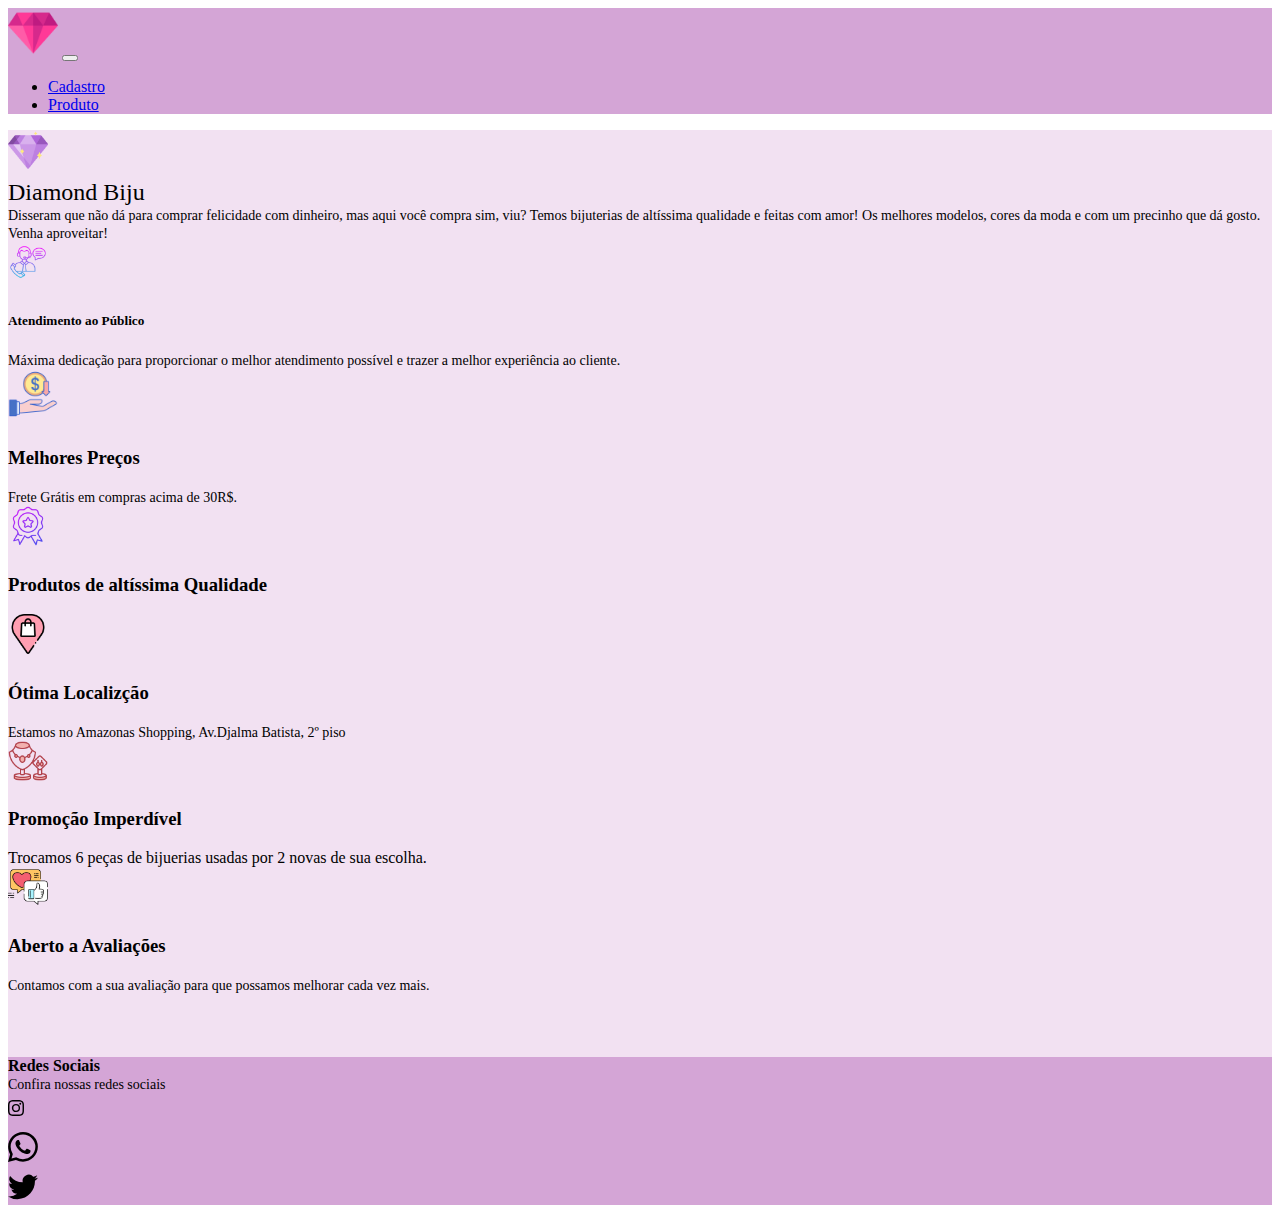
<file: DiamondBIJU/index.html>
<!DOCTYPE html>
<html lang="pt-BR">

<head>
  <meta charset="UTF-8">
  <meta http-equiv="X-UA-Compatible" content="IE=edge">
  <meta name="viewport" content="width=device-width, initial-scale=1.0">
  <link href="https://cdn.jsdelivr.net/npm/bootstrap@5.2.3/dist/css/bootstrap.min.css" rel="stylesheet"
    integrity="sha384-rbsA2VBKQhggwzxH7pPCaAqO46MgnOM80zW1RWuH61DGLwZJEdK2Kadq2F9CUG65" crossorigin="anonymous">
  <link rel="stylesheet" href="/css/style.css">
  <link rel="stylesheet" href="/DiamondBIJU/index.html">
  <link rel="icon" href="/images/diamond.png" type="image/x-icon">
  <title>Diamond Biju</title>
</head>

<body>




  <div class="container">
    <nav class="navbar navbar-expand-lg">
      <div class="container-fluid">
        <a class="navbar-brand" href="/DiamondBIJU/index.html"><img src="/images/diamond.png" width="50px" alt=""></a>
        <button class="navbar-toggler" type="button" data-bs-toggle="collapse" data-bs-target="#navbarSupportedContent"
          aria-controls="navbarSupportedContent" aria-expanded="false" aria-label="Toggle navigation">
          <span class="navbar-toggler-icon"></span>
        </button>
        <div class="collapse navbar-collapse" id="navbarSupportedContent">
          <ul class="navbar-nav me-auto mb-2 mb-lg-0">

            <li class="nav-item">
              <a class="nav-link" href="/pages/cadastro.html">Cadastro</a>
            </li>
            <li class="nav-item">
              <a class="nav-link" href="/pages/produto.html">Produto</a>

            </li>

        </div>
      </div>
    </nav>


    <div class="externo">

      <div class="interno  me-5">
        <div class="item text-center pt-5 pb-3">
          <img src="/images/diamond (1).png" width="40px" alt="">
          <h2> Diamond Biju</h2>
          <span>Disseram que não dá para comprar felicidade com dinheiro, mas aqui você compra sim, viu? Temos
            bijuterias de altíssima qualidade e feitas com amor! Os melhores modelos, cores da moda e com um precinho
            que dá gosto. Venha aproveitar!</span>
        </div>
        <main>
          <div class="row">
            <div class="col-md-4 col-12 text-center item mt-5">
              <img src="/images/AvdoCliente.png" width="40px" alt="">
              <h5>Atendimento ao Público</h5>
              <span>Máxima dedicação para proporcionar o melhor atendimento possível e trazer a melhor experiência ao
                cliente.</span>
            </div>
            <div class="col-md-4 col-12  text-center item mt-5">
              <img src="/images/acessivel.png" width="50px" alt="">
              <h3>Melhores Preços</h3>
              <span>Frete Grátis em compras acima de 30R$.</span>
            </div>
            <div class="col-md-4 col-12 text-center item mt-5">
              <img src="/images/distintivo.png" width="40px" alt="">
              <h3>Produtos de altíssima Qualidade</h3>
              <span></span>
            </div>
            <div class="col-md-4 col-12 text-center item mt-5">
              <img src="/images/shopping.png" width="40px" alt="">
              <h3>Ótima Localizção</h3>
              <span>Estamos no Amazonas Shopping, Av.Djalma Batista, 2º piso</span>
            </div>
            <div class="col-md-4 col-12 text-center item mt-5">
              <img src="/images/joia.png" width="40px" alt="">
              <h3>Promoção Imperdível</h3>
              <san>Trocamos 6 peças de bijuerias usadas por 2 novas de sua escolha. </san>
            </div>
            <div class="col-md-4 col-12 text-center item mt-5">
              <img src="/images/atendimento-ao-cliente.png" width="40px" alt="">
              <h3>Aberto a Avaliações</h3>
              <span>Contamos com a sua avaliação para que possamos melhorar cada vez mais.</span>
            </div>
          </div>


      </div>


      <Footer>

        <div class="interno  me-5">
          <div class="item text-center pt-5 pb-3">
            <h4> Redes Sociais </h4>
            <span>Confira nossas redes sociais</span>

            <div class="container">
              <div class="row">
                <svg xmlns="http://www.w3.org/2000/svg" width="16" height="30" fill="currentColor"
                  class="bi bi-instagram" viewBox="0 0 16 16">
                  <path
                    d="M8 0C5.829 0 5.556.01 4.703.048 3.85.088 3.269.222 2.76.42a3.917 3.917 0 0 0-1.417.923A3.927 3.927 0 0 0 .42 2.76C.222 3.268.087 3.85.048 4.7.01 5.555 0 5.827 0 8.001c0 2.172.01 2.444.048 3.297.04.852.174 1.433.372 1.942.205.526.478.972.923 1.417.444.445.89.719 1.416.923.51.198 1.09.333 1.942.372C5.555 15.99 5.827 16 8 16s2.444-.01 3.298-.048c.851-.04 1.434-.174 1.943-.372a3.916 3.916 0 0 0 1.416-.923c.445-.445.718-.891.923-1.417.197-.509.332-1.09.372-1.942C15.99 10.445 16 10.173 16 8s-.01-2.445-.048-3.299c-.04-.851-.175-1.433-.372-1.941a3.926 3.926 0 0 0-.923-1.417A3.911 3.911 0 0 0 13.24.42c-.51-.198-1.092-.333-1.943-.372C10.443.01 10.172 0 7.998 0h.003zm-.717 1.442h.718c2.136 0 2.389.007 3.232.046.78.035 1.204.166 1.486.275.373.145.64.319.92.599.28.28.453.546.598.92.11.281.24.705.275 1.485.039.843.047 1.096.047 3.231s-.008 2.389-.047 3.232c-.035.78-.166 1.203-.275 1.485a2.47 2.47 0 0 1-.599.919c-.28.28-.546.453-.92.598-.28.11-.704.24-1.485.276-.843.038-1.096.047-3.232.047s-2.39-.009-3.233-.047c-.78-.036-1.203-.166-1.485-.276a2.478 2.478 0 0 1-.92-.598 2.48 2.48 0 0 1-.6-.92c-.109-.281-.24-.705-.275-1.485-.038-.843-.046-1.096-.046-3.233 0-2.136.008-2.388.046-3.231.036-.78.166-1.204.276-1.486.145-.373.319-.64.599-.92.28-.28.546-.453.92-.598.282-.11.705-.24 1.485-.276.738-.034 1.024-.044 2.515-.045v.002zm4.988 1.328a.96.96 0 1 0 0 1.92.96.96 0 0 0 0-1.92zm-4.27 1.122a4.109 4.109 0 1 0 0 8.217 4.109 4.109 0 0 0 0-8.217zm0 1.441a2.667 2.667 0 1 1 0 5.334 2.667 2.667 0 0 1 0-5.334z" />
                </svg>
              </div>

              <div class="container">
                <svg xmlns="http://www.w3.org/2000/svg" width="30" height="40" fill="currentColor"
                  class="bi bi-whatsapp" viewBox="0 0 16 16">
                  <path
                    d="M13.601 2.326A7.854 7.854 0 0 0 7.994 0C3.627 0 .068 3.558.064 7.926c0 1.399.366 2.76 1.057 3.965L0 16l4.204-1.102a7.933 7.933 0 0 0 3.79.965h.004c4.368 0 7.926-3.558 7.93-7.93A7.898 7.898 0 0 0 13.6 2.326zM7.994 14.521a6.573 6.573 0 0 1-3.356-.92l-.24-.144-2.494.654.666-2.433-.156-.251a6.56 6.56 0 0 1-1.007-3.505c0-3.626 2.957-6.584 6.591-6.584a6.56 6.56 0 0 1 4.66 1.931 6.557 6.557 0 0 1 1.928 4.66c-.004 3.639-2.961 6.592-6.592 6.592zm3.615-4.934c-.197-.099-1.17-.578-1.353-.646-.182-.065-.315-.099-.445.099-.133.197-.513.646-.627.775-.114.133-.232.148-.43.05-.197-.1-.836-.308-1.592-.985-.59-.525-.985-1.175-1.103-1.372-.114-.198-.011-.304.088-.403.087-.088.197-.232.296-.346.1-.114.133-.198.198-.33.065-.134.034-.248-.015-.347-.05-.099-.445-1.076-.612-1.47-.16-.389-.323-.335-.445-.34-.114-.007-.247-.007-.38-.007a.729.729 0 0 0-.529.247c-.182.198-.691.677-.691 1.654 0 .977.71 1.916.81 2.049.098.133 1.394 2.132 3.383 2.992.47.205.84.326 1.129.418.475.152.904.129 1.246.08.38-.058 1.171-.48 1.338-.943.164-.464.164-.86.114-.943-.049-.084-.182-.133-.38-.232z" />
                </svg>
              </div>

              <svg xmlns="http://www.w3.org/2000/svg" width="30" height="30" fill="currentColor" class="bi bi-twitter"
                viewBox="0 0 16 16">
                <path
                  d="M5.026 15c6.038 0 9.341-5.003 9.341-9.334 0-.14 0-.282-.006-.422A6.685 6.685 0 0 0 16 3.542a6.658 6.658 0 0 1-1.889.518 3.301 3.301 0 0 0 1.447-1.817 6.533 6.533 0 0 1-2.087.793A3.286 3.286 0 0 0 7.875 6.03a9.325 9.325 0 0 1-6.767-3.429 3.289 3.289 0 0 0 1.018 4.382A3.323 3.323 0 0 1 .64 6.575v.045a3.288 3.288 0 0 0 2.632 3.218 3.203 3.203 0 0 1-.865.115 3.23 3.23 0 0 1-.614-.057 3.283 3.283 0 0 0 3.067 2.277A6.588 6.588 0 0 1 .78 13.58a6.32 6.32 0 0 1-.78-.045A9.344 9.344 0 0 0 5.026 15z" />
              </svg>

              <div class="col-md-4 col-12 text-center item mt-5 pt-5 pb-3">



      </Footer>

    </div>









    <!-- Não apagar a linha abaixo !! -->
    <script src="https://cdn.jsdelivr.net/npm/@popperjs/core@2.11.7/dist/umd/popper.min.js"
      integrity="sha384-zYPOMqeu1DAVkHiLqWBUTcbYfZ8osu1Nd6Z89ify25QV9guujx43ITvfi12/QExE"
      crossorigin="anonymous"></script>
    <script src="https://cdn.jsdelivr.net/npm/bootstrap@5.3.0-alpha3/dist/js/bootstrap.min.js"
      integrity="sha384-Y4oOpwW3duJdCWv5ly8SCFYWqFDsfob/3GkgExXKV4idmbt98QcxXYs9UoXAB7BZ"
      crossorigin="anonymous"></script>
</body>

</html>
</file>
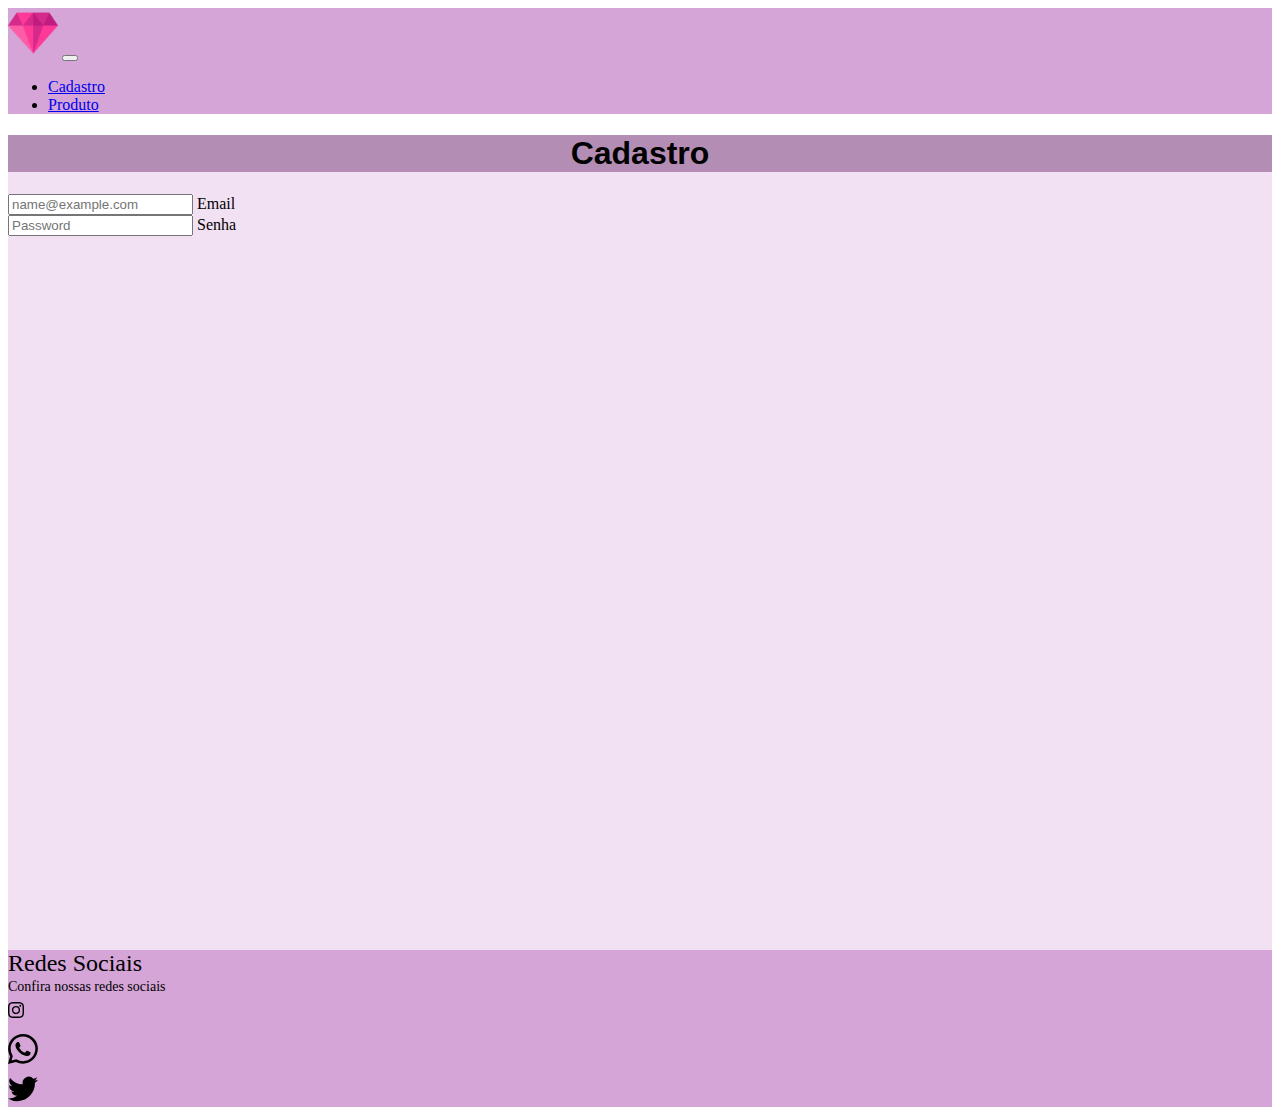
<file: pages/cadastro.html>
<!DOCTYPE html>
<html lang="pt-BR">

<head>
    <meta charset="UTF-8">
    <meta http-equiv="X-UA-Compatible" content="IE=edge">
    <meta name="viewport" content="width=device-width, initial-scale=1.0">
    <link href="https://cdn.jsdelivr.net/npm/bootstrap@5.2.3/dist/css/bootstrap.min.css" rel="stylesheet"
        integrity="sha384-rbsA2VBKQhggwzxH7pPCaAqO46MgnOM80zW1RWuH61DGLwZJEdK2Kadq2F9CUG65" crossorigin="anonymous">
    <link rel="stylesheet" href="/css/style.css">
    <link rel="icon" href="/images/diamond.png" type="image/x-icon">
    <title>Diamond Biju</title>
</head>

<body>




    <div class="container">
        <nav class="navbar navbar-expand-lg">
            <div class="container-fluid">
                <a class="navbar-brand" href="/DiamondBIJU/index.html"><img src="/images/diamond.png" width="50px"
                        alt=""></a>
                <button class="navbar-toggler" type="button" data-bs-toggle="collapse"
                    data-bs-target="#navbarSupportedContent" aria-controls="navbarSupportedContent"
                    aria-expanded="false" aria-label="Toggle navigation">
                    <span class="navbar-toggler-icon"></span>
                </button>
                <div class="collapse navbar-collapse" id="navbarSupportedContent">
                    <ul class="navbar-nav me-auto mb-2 mb-lg-0">

                        <li class="nav-item">
                            <a class="nav-link" href="/pages/cadastro.html">Cadastro</a>
                        </li>
                        <li class="nav-item">
                            <a class="nav-link" href="/pages/produto.html">Produto</a>

                        </li>

                </div>
            </div>
        </nav>


        <div class="externo">
            <Main>
                <h1>Cadastro</h1>

                <div class="form-floating mb-3">
                    <input type="email" class="form-control" id="floatingInput" placeholder="name@example.com">
                    <label for="floatingInput">Email</label>
                  </div>
                  <div class="form-floating">
                    <input type="password" class="form-control" id="floatingPassword" placeholder="Password">
                    <label for="floatingPassword">Senha</label>
                  </div>


            </Main>



            <Footer>
                <div class="interno  me-5">
                    <div class="item text-center pt-5 pb-3">
                      <h2> Redes Sociais </h2>
                      <span>Confira nossas redes sociais</span>
          
                      <div class="container">
                      <div class="row">
                        <svg xmlns="http://www.w3.org/2000/svg" width="16" height="30" fill="currentColor" class="bi bi-instagram" viewBox="0 0 16 16">
                          <path d="M8 0C5.829 0 5.556.01 4.703.048 3.85.088 3.269.222 2.76.42a3.917 3.917 0 0 0-1.417.923A3.927 3.927 0 0 0 .42 2.76C.222 3.268.087 3.85.048 4.7.01 5.555 0 5.827 0 8.001c0 2.172.01 2.444.048 3.297.04.852.174 1.433.372 1.942.205.526.478.972.923 1.417.444.445.89.719 1.416.923.51.198 1.09.333 1.942.372C5.555 15.99 5.827 16 8 16s2.444-.01 3.298-.048c.851-.04 1.434-.174 1.943-.372a3.916 3.916 0 0 0 1.416-.923c.445-.445.718-.891.923-1.417.197-.509.332-1.09.372-1.942C15.99 10.445 16 10.173 16 8s-.01-2.445-.048-3.299c-.04-.851-.175-1.433-.372-1.941a3.926 3.926 0 0 0-.923-1.417A3.911 3.911 0 0 0 13.24.42c-.51-.198-1.092-.333-1.943-.372C10.443.01 10.172 0 7.998 0h.003zm-.717 1.442h.718c2.136 0 2.389.007 3.232.046.78.035 1.204.166 1.486.275.373.145.64.319.92.599.28.28.453.546.598.92.11.281.24.705.275 1.485.039.843.047 1.096.047 3.231s-.008 2.389-.047 3.232c-.035.78-.166 1.203-.275 1.485a2.47 2.47 0 0 1-.599.919c-.28.28-.546.453-.92.598-.28.11-.704.24-1.485.276-.843.038-1.096.047-3.232.047s-2.39-.009-3.233-.047c-.78-.036-1.203-.166-1.485-.276a2.478 2.478 0 0 1-.92-.598 2.48 2.48 0 0 1-.6-.92c-.109-.281-.24-.705-.275-1.485-.038-.843-.046-1.096-.046-3.233 0-2.136.008-2.388.046-3.231.036-.78.166-1.204.276-1.486.145-.373.319-.64.599-.92.28-.28.546-.453.92-.598.282-.11.705-.24 1.485-.276.738-.034 1.024-.044 2.515-.045v.002zm4.988 1.328a.96.96 0 1 0 0 1.92.96.96 0 0 0 0-1.92zm-4.27 1.122a4.109 4.109 0 1 0 0 8.217 4.109 4.109 0 0 0 0-8.217zm0 1.441a2.667 2.667 0 1 1 0 5.334 2.667 2.667 0 0 1 0-5.334z"/>
                        </svg>
                      </div>
          
                        <div class="container">  
                        <svg xmlns="http://www.w3.org/2000/svg" width="30" height="40" fill="currentColor" class="bi bi-whatsapp" viewBox="0 0 16 16">
                          <path d="M13.601 2.326A7.854 7.854 0 0 0 7.994 0C3.627 0 .068 3.558.064 7.926c0 1.399.366 2.76 1.057 3.965L0 16l4.204-1.102a7.933 7.933 0 0 0 3.79.965h.004c4.368 0 7.926-3.558 7.93-7.93A7.898 7.898 0 0 0 13.6 2.326zM7.994 14.521a6.573 6.573 0 0 1-3.356-.92l-.24-.144-2.494.654.666-2.433-.156-.251a6.56 6.56 0 0 1-1.007-3.505c0-3.626 2.957-6.584 6.591-6.584a6.56 6.56 0 0 1 4.66 1.931 6.557 6.557 0 0 1 1.928 4.66c-.004 3.639-2.961 6.592-6.592 6.592zm3.615-4.934c-.197-.099-1.17-.578-1.353-.646-.182-.065-.315-.099-.445.099-.133.197-.513.646-.627.775-.114.133-.232.148-.43.05-.197-.1-.836-.308-1.592-.985-.59-.525-.985-1.175-1.103-1.372-.114-.198-.011-.304.088-.403.087-.088.197-.232.296-.346.1-.114.133-.198.198-.33.065-.134.034-.248-.015-.347-.05-.099-.445-1.076-.612-1.47-.16-.389-.323-.335-.445-.34-.114-.007-.247-.007-.38-.007a.729.729 0 0 0-.529.247c-.182.198-.691.677-.691 1.654 0 .977.71 1.916.81 2.049.098.133 1.394 2.132 3.383 2.992.47.205.84.326 1.129.418.475.152.904.129 1.246.08.38-.058 1.171-.48 1.338-.943.164-.464.164-.86.114-.943-.049-.084-.182-.133-.38-.232z"/>
                        </svg>
                      </div>
          
                        <svg xmlns="http://www.w3.org/2000/svg" width="30" height="30" fill="currentColor" class="bi bi-twitter" viewBox="0 0 16 16">
                          <path d="M5.026 15c6.038 0 9.341-5.003 9.341-9.334 0-.14 0-.282-.006-.422A6.685 6.685 0 0 0 16 3.542a6.658 6.658 0 0 1-1.889.518 3.301 3.301 0 0 0 1.447-1.817 6.533 6.533 0 0 1-2.087.793A3.286 3.286 0 0 0 7.875 6.03a9.325 9.325 0 0 1-6.767-3.429 3.289 3.289 0 0 0 1.018 4.382A3.323 3.323 0 0 1 .64 6.575v.045a3.288 3.288 0 0 0 2.632 3.218 3.203 3.203 0 0 1-.865.115 3.23 3.23 0 0 1-.614-.057 3.283 3.283 0 0 0 3.067 2.277A6.588 6.588 0 0 1 .78 13.58a6.32 6.32 0 0 1-.78-.045A9.344 9.344 0 0 0 5.026 15z"/>
                        </svg>
                      
                        <div class="col-md-4 col-12 text-center item mt-5 pt-5 pb-3">
            </Footer>
        </div>









        <!-- Não apagar a linha abaixo !! -->
        <script src="https://cdn.jsdelivr.net/npm/@popperjs/core@2.11.7/dist/umd/popper.min.js"
            integrity="sha384-zYPOMqeu1DAVkHiLqWBUTcbYfZ8osu1Nd6Z89ify25QV9guujx43ITvfi12/QExE"
            crossorigin="anonymous"></script>
        <script src="https://cdn.jsdelivr.net/npm/bootstrap@5.3.0-alpha3/dist/js/bootstrap.min.js"
            integrity="sha384-Y4oOpwW3duJdCWv5ly8SCFYWqFDsfob/3GkgExXKV4idmbt98QcxXYs9UoXAB7BZ"
            crossorigin="anonymous"></script>
</body>

</html>
</file>
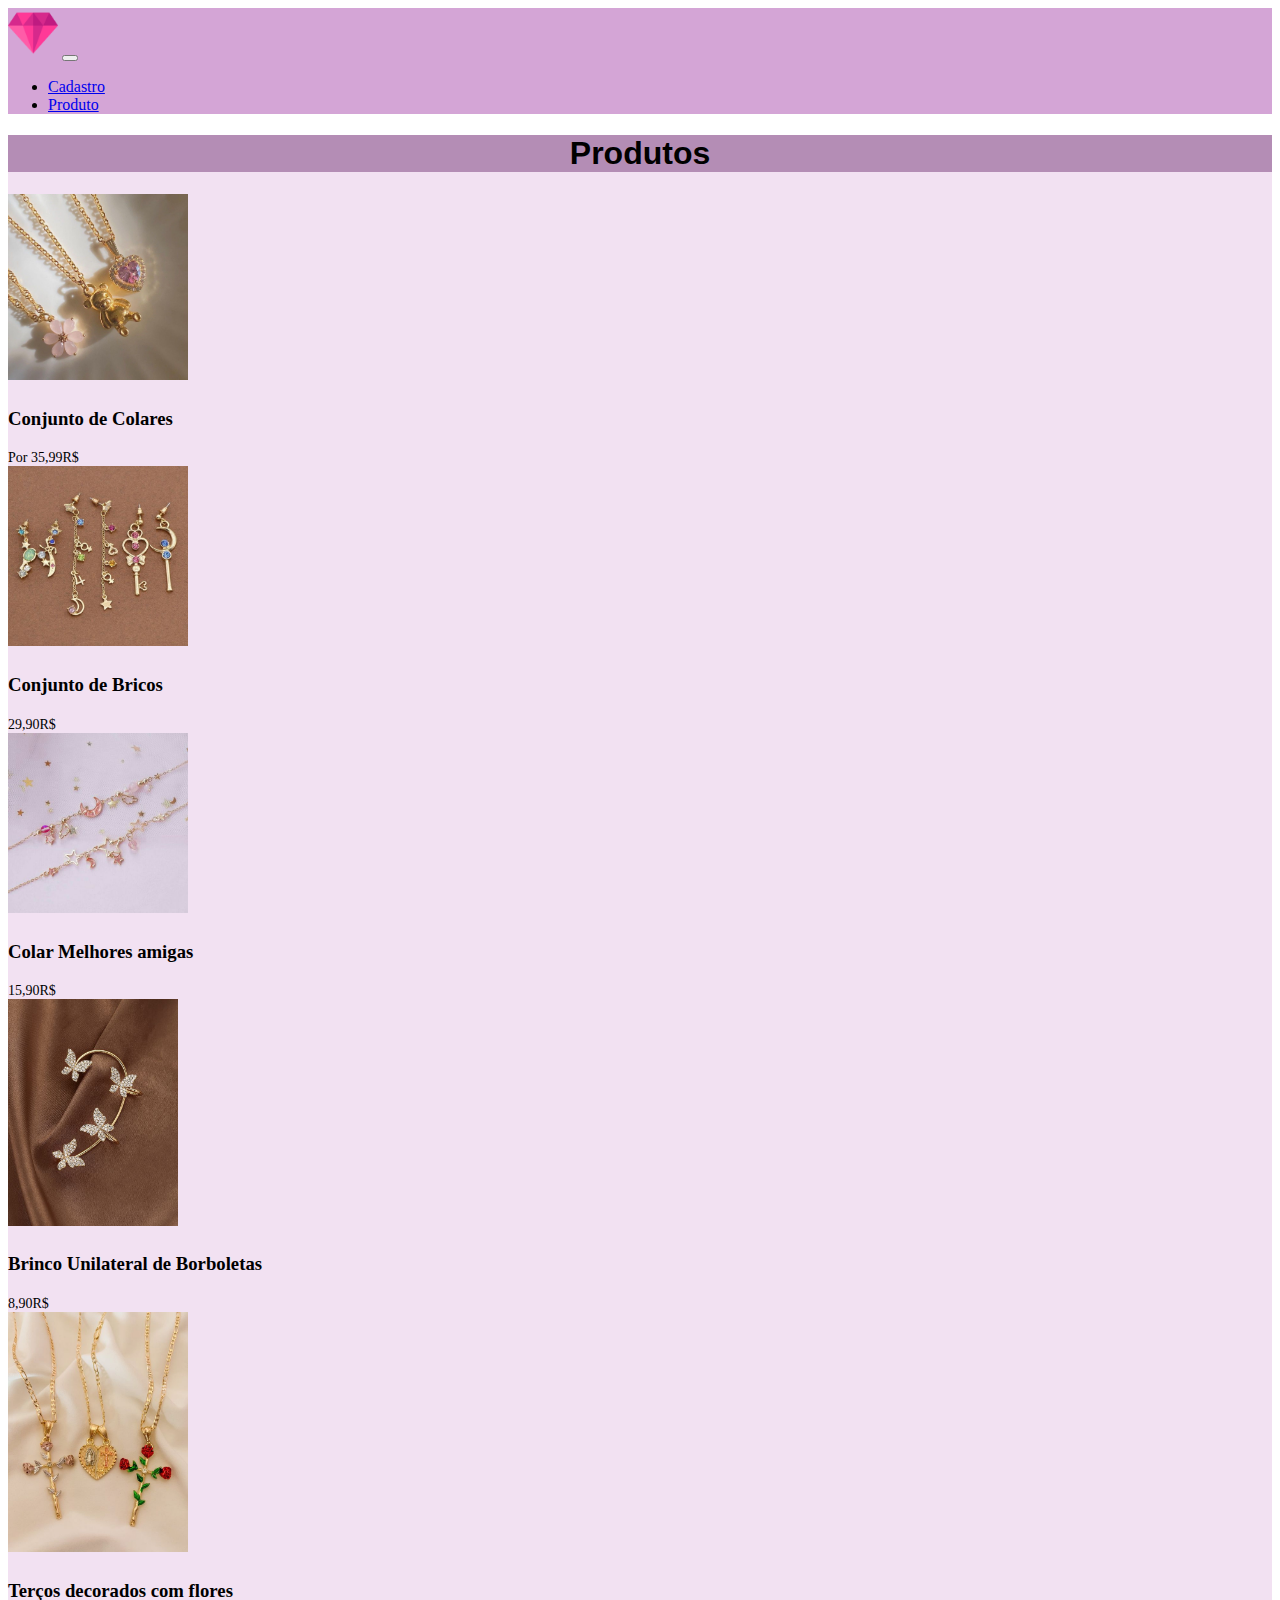
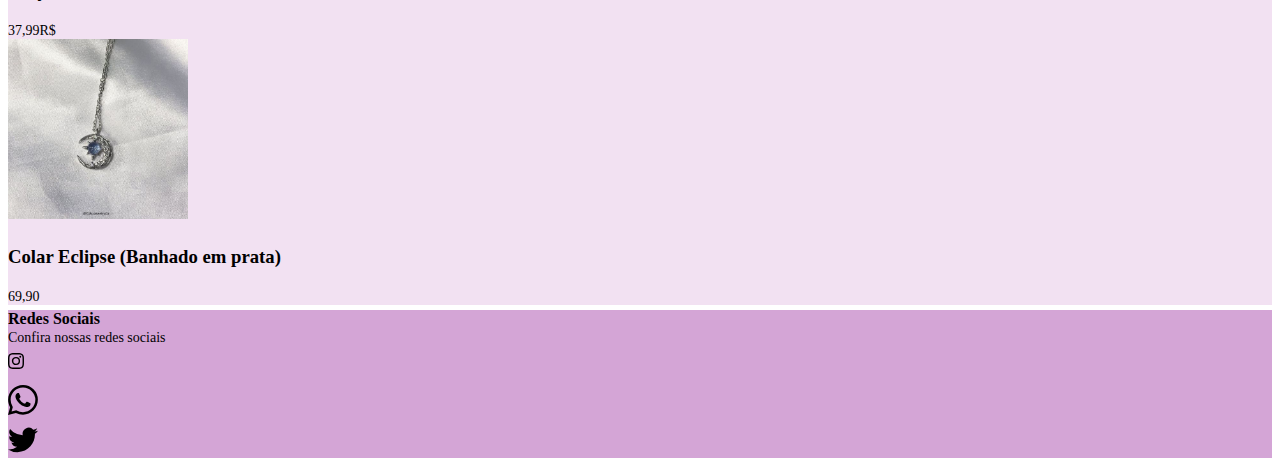
<file: pages/produto.html>
<!DOCTYPE html>
<html lang="pt-BR">

<head>
    <meta charset="UTF-8">
    <meta http-equiv="X-UA-Compatible" content="IE=edge">
    <meta name="viewport" content="width=device-width, initial-scale=1.0">
    <link href="https://cdn.jsdelivr.net/npm/bootstrap@5.2.3/dist/css/bootstrap.min.css" rel="stylesheet"
        integrity="sha384-rbsA2VBKQhggwzxH7pPCaAqO46MgnOM80zW1RWuH61DGLwZJEdK2Kadq2F9CUG65" crossorigin="anonymous">
    <link rel="stylesheet" href="/css/style.css">
    <link rel="icon" href="/images/diamond.png" type="image/x-icon">
    <title>Diamond Biju</title>
</head>

<body>




    <div class="container">
        <nav class="navbar navbar-expand-lg">
            <div class="container-fluid">
                <a class="navbar-brand" href="/DiamondBIJU/index.html"><img src="/images/diamond.png" width="50px"
                        alt=""></a>
                <button class="navbar-toggler" type="button" data-bs-toggle="collapse"
                    data-bs-target="#navbarSupportedContent" aria-controls="navbarSupportedContent"
                    aria-expanded="false" aria-label="Toggle navigation">
                    <span class="navbar-toggler-icon"></span>
                </button>
                <div class="collapse navbar-collapse" id="navbarSupportedContent">
                    <ul class="navbar-nav me-auto mb-2 mb-lg-0">

                        <li class="nav-item">
                            <a class="nav-link" href="/pages/cadastro.html">Cadastro</a>
                        </li>
                        <li class="nav-item">
                            <a class="nav-link" href="/pages/Produto.html">Produto</a>

                        </li>

                </div>
            </div>
        </nav>


        <div class="externo">
            <Main>
                <h1>Produtos</h1>

                <div class="row">
                    <div class="col-md-4 col-12 text-center item mt-5">
                        <img src="/image/roseGolg.jpeg" width="180px" alt="">
                        <h3>Conjunto de Colares</h3>
                      <span> Por 35,99R$ </span>
                    </div>
                    <div class="col-md-4 col-12  text-center item mt-5">
                      <img src="/image/Bijuus.jpg" width="180px" alt="">
                      <h3>Conjunto de Bricos</h3>
                      <span>29,90R$</span>
                    </div>
                    <div class="col-md-4 col-12 text-center item mt-5">
                      <img src="/image/Colar.jpg" width="180px" alt="">
                      <h3>Colar Melhores amigas</h3>
                      <span>15,90R$</span>
                    </div>
                    <div class="col-md-4 col-12 text-center item mt-5">
                      <img src="/image/borboleta.jpg" width="170PX" alt="">
                      <h3>Brinco Unilateral de Borboletas</h3>
                      <span>8,90R$</span>
                    </div>
                    <div class="col-md-4 col-12 text-center item mt-5">
                      <img src="/image/TERÇOS.jpg" width="180" alt="">
                      <h3>Terços decorados com flores</h3>
                      <span>37,99R$</span>
                    </div>
                    <div class="col-md-4 col-12 text-center item mt-5">
                      <img src="/image/ECLIPSE.jpg" width="180px" alt="">
                      <h3>Colar Eclipse (Banhado em prata)</h3>
                      <span>69,90</span>
                    </div>
                  </div>
               
                

                </div>

            </Main>










            <Footer>
                <div class="interno  me-5">
                    <div class="item text-center pt-5 pb-3">
                      <h4> Redes Sociais </h4>
                      <span>Confira nossas redes sociais</span>
          
                      <div class="container">
                        <div class="row">
                          <svg xmlns="http://www.w3.org/2000/svg" width="16" height="30" fill="currentColor"
                            class="bi bi-instagram" viewBox="0 0 16 16">
                            <path
                              d="M8 0C5.829 0 5.556.01 4.703.048 3.85.088 3.269.222 2.76.42a3.917 3.917 0 0 0-1.417.923A3.927 3.927 0 0 0 .42 2.76C.222 3.268.087 3.85.048 4.7.01 5.555 0 5.827 0 8.001c0 2.172.01 2.444.048 3.297.04.852.174 1.433.372 1.942.205.526.478.972.923 1.417.444.445.89.719 1.416.923.51.198 1.09.333 1.942.372C5.555 15.99 5.827 16 8 16s2.444-.01 3.298-.048c.851-.04 1.434-.174 1.943-.372a3.916 3.916 0 0 0 1.416-.923c.445-.445.718-.891.923-1.417.197-.509.332-1.09.372-1.942C15.99 10.445 16 10.173 16 8s-.01-2.445-.048-3.299c-.04-.851-.175-1.433-.372-1.941a3.926 3.926 0 0 0-.923-1.417A3.911 3.911 0 0 0 13.24.42c-.51-.198-1.092-.333-1.943-.372C10.443.01 10.172 0 7.998 0h.003zm-.717 1.442h.718c2.136 0 2.389.007 3.232.046.78.035 1.204.166 1.486.275.373.145.64.319.92.599.28.28.453.546.598.92.11.281.24.705.275 1.485.039.843.047 1.096.047 3.231s-.008 2.389-.047 3.232c-.035.78-.166 1.203-.275 1.485a2.47 2.47 0 0 1-.599.919c-.28.28-.546.453-.92.598-.28.11-.704.24-1.485.276-.843.038-1.096.047-3.232.047s-2.39-.009-3.233-.047c-.78-.036-1.203-.166-1.485-.276a2.478 2.478 0 0 1-.92-.598 2.48 2.48 0 0 1-.6-.92c-.109-.281-.24-.705-.275-1.485-.038-.843-.046-1.096-.046-3.233 0-2.136.008-2.388.046-3.231.036-.78.166-1.204.276-1.486.145-.373.319-.64.599-.92.28-.28.546-.453.92-.598.282-.11.705-.24 1.485-.276.738-.034 1.024-.044 2.515-.045v.002zm4.988 1.328a.96.96 0 1 0 0 1.92.96.96 0 0 0 0-1.92zm-4.27 1.122a4.109 4.109 0 1 0 0 8.217 4.109 4.109 0 0 0 0-8.217zm0 1.441a2.667 2.667 0 1 1 0 5.334 2.667 2.667 0 0 1 0-5.334z" />
                          </svg>
                        </div>
          
                        <div class="container">
                          <svg xmlns="http://www.w3.org/2000/svg" width="30" height="40" fill="currentColor"
                            class="bi bi-whatsapp" viewBox="0 0 16 16">
                            <path
                              d="M13.601 2.326A7.854 7.854 0 0 0 7.994 0C3.627 0 .068 3.558.064 7.926c0 1.399.366 2.76 1.057 3.965L0 16l4.204-1.102a7.933 7.933 0 0 0 3.79.965h.004c4.368 0 7.926-3.558 7.93-7.93A7.898 7.898 0 0 0 13.6 2.326zM7.994 14.521a6.573 6.573 0 0 1-3.356-.92l-.24-.144-2.494.654.666-2.433-.156-.251a6.56 6.56 0 0 1-1.007-3.505c0-3.626 2.957-6.584 6.591-6.584a6.56 6.56 0 0 1 4.66 1.931 6.557 6.557 0 0 1 1.928 4.66c-.004 3.639-2.961 6.592-6.592 6.592zm3.615-4.934c-.197-.099-1.17-.578-1.353-.646-.182-.065-.315-.099-.445.099-.133.197-.513.646-.627.775-.114.133-.232.148-.43.05-.197-.1-.836-.308-1.592-.985-.59-.525-.985-1.175-1.103-1.372-.114-.198-.011-.304.088-.403.087-.088.197-.232.296-.346.1-.114.133-.198.198-.33.065-.134.034-.248-.015-.347-.05-.099-.445-1.076-.612-1.47-.16-.389-.323-.335-.445-.34-.114-.007-.247-.007-.38-.007a.729.729 0 0 0-.529.247c-.182.198-.691.677-.691 1.654 0 .977.71 1.916.81 2.049.098.133 1.394 2.132 3.383 2.992.47.205.84.326 1.129.418.475.152.904.129 1.246.08.38-.058 1.171-.48 1.338-.943.164-.464.164-.86.114-.943-.049-.084-.182-.133-.38-.232z" />
                          </svg>
                        </div>
          
                        <svg xmlns="http://www.w3.org/2000/svg" width="30" height="30" fill="currentColor" class="bi bi-twitter"
                          viewBox="0 0 16 16">
                          <path
                            d="M5.026 15c6.038 0 9.341-5.003 9.341-9.334 0-.14 0-.282-.006-.422A6.685 6.685 0 0 0 16 3.542a6.658 6.658 0 0 1-1.889.518 3.301 3.301 0 0 0 1.447-1.817 6.533 6.533 0 0 1-2.087.793A3.286 3.286 0 0 0 7.875 6.03a9.325 9.325 0 0 1-6.767-3.429 3.289 3.289 0 0 0 1.018 4.382A3.323 3.323 0 0 1 .64 6.575v.045a3.288 3.288 0 0 0 2.632 3.218 3.203 3.203 0 0 1-.865.115 3.23 3.23 0 0 1-.614-.057 3.283 3.283 0 0 0 3.067 2.277A6.588 6.588 0 0 1 .78 13.58a6.32 6.32 0 0 1-.78-.045A9.344 9.344 0 0 0 5.026 15z" />
                        </svg>
          
                        <div class="col-md-4 col-12 text-center item mt-5 pt-5 pb-3">
          
          
            </Footer>



        </div>









        <!-- Não apagar a linha abaixo !! -->
        <script src="https://cdn.jsdelivr.net/npm/@popperjs/core@2.11.7/dist/umd/popper.min.js"
            integrity="sha384-zYPOMqeu1DAVkHiLqWBUTcbYfZ8osu1Nd6Z89ify25QV9guujx43ITvfi12/QExE"
            crossorigin="anonymous"></script>
        <script src="https://cdn.jsdelivr.net/npm/bootstrap@5.3.0-alpha3/dist/js/bootstrap.min.js"
            integrity="sha384-Y4oOpwW3duJdCWv5ly8SCFYWqFDsfob/3GkgExXKV4idmbt98QcxXYs9UoXAB7BZ"
            crossorigin="anonymous"></script>
</body>

</html>
</file>
<file: css/style.css>
nav {
    background-color: rgb(212, 165, 214);
}

.externo {
    background-color: rgb(242, 225, 242);
    min-height: 800px;
}

.interno {
    margin: 5px 0px 0px 0px;
}

footer {
    background-color: rgb(212, 165, 214);
    min-height: 15vh;
}

h2 {
    font-family: Georgia, 'Times New Roman', Times, serif;
    margin: 0px;
    font-weight:400;

}

main {
    min-height: 90vh;
}

.borda {
    border: 1px solid rgb(170, 170, 170);
    border-radius: 5px;
    margin: 00px;
    min-height: 500px;
}

.formu {
    padding: 10px 10px 0px 10px;
}

.flexinput {
    display: flex;
    flex-direction: row;
}

.item span {
    font-size: 14px;
}

.item h3 {
    font-family: 16px;
    font-weight: 600;
}

.item img {
    margin-bottom: 5px;
}

h1 {
    font-family: 'Gill Sans', 'Gill Sans MT', Calibri, 'Trebuchet MS', sans-serif;
    font-weight: 600;
    text-align: center;
    background-color: rgb(180, 141, 181);
    border-width: 10px;
}
h4{
    font-family: 14px;
    margin: 0px;
}
</file>
